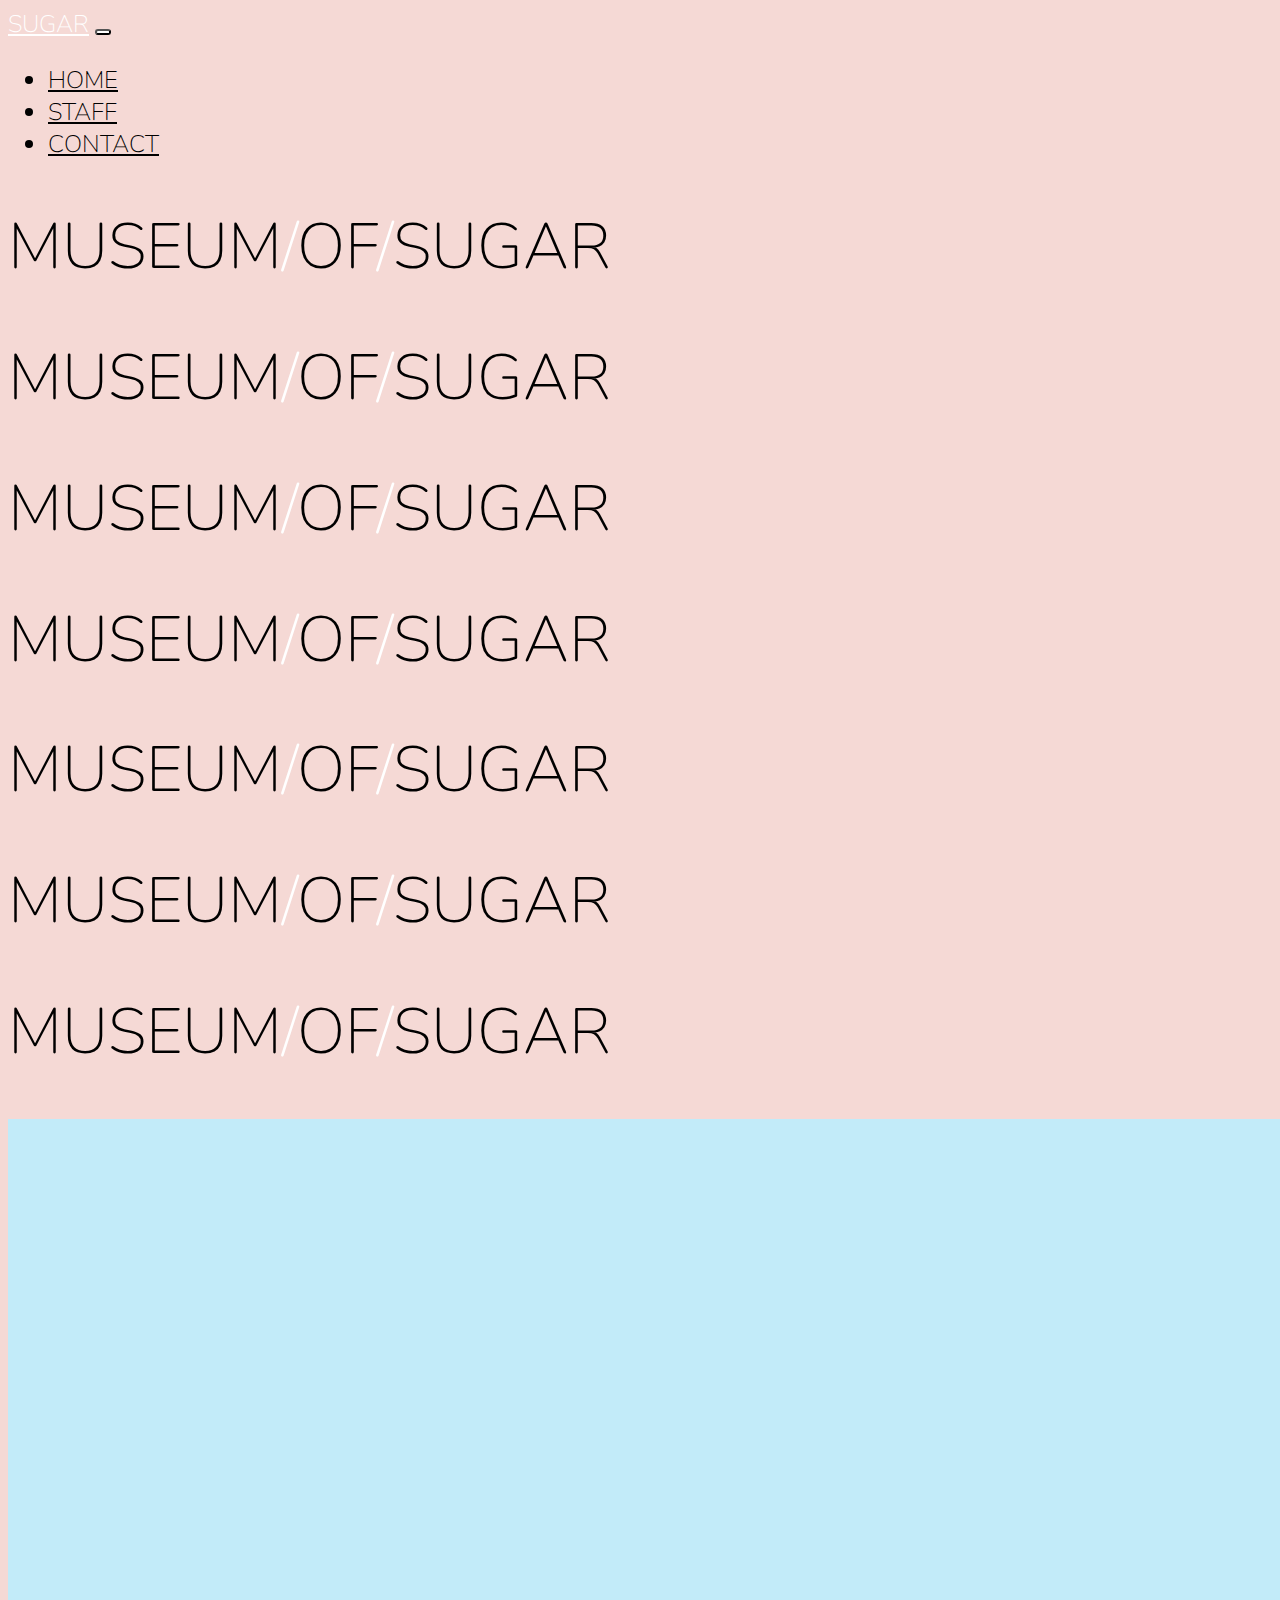
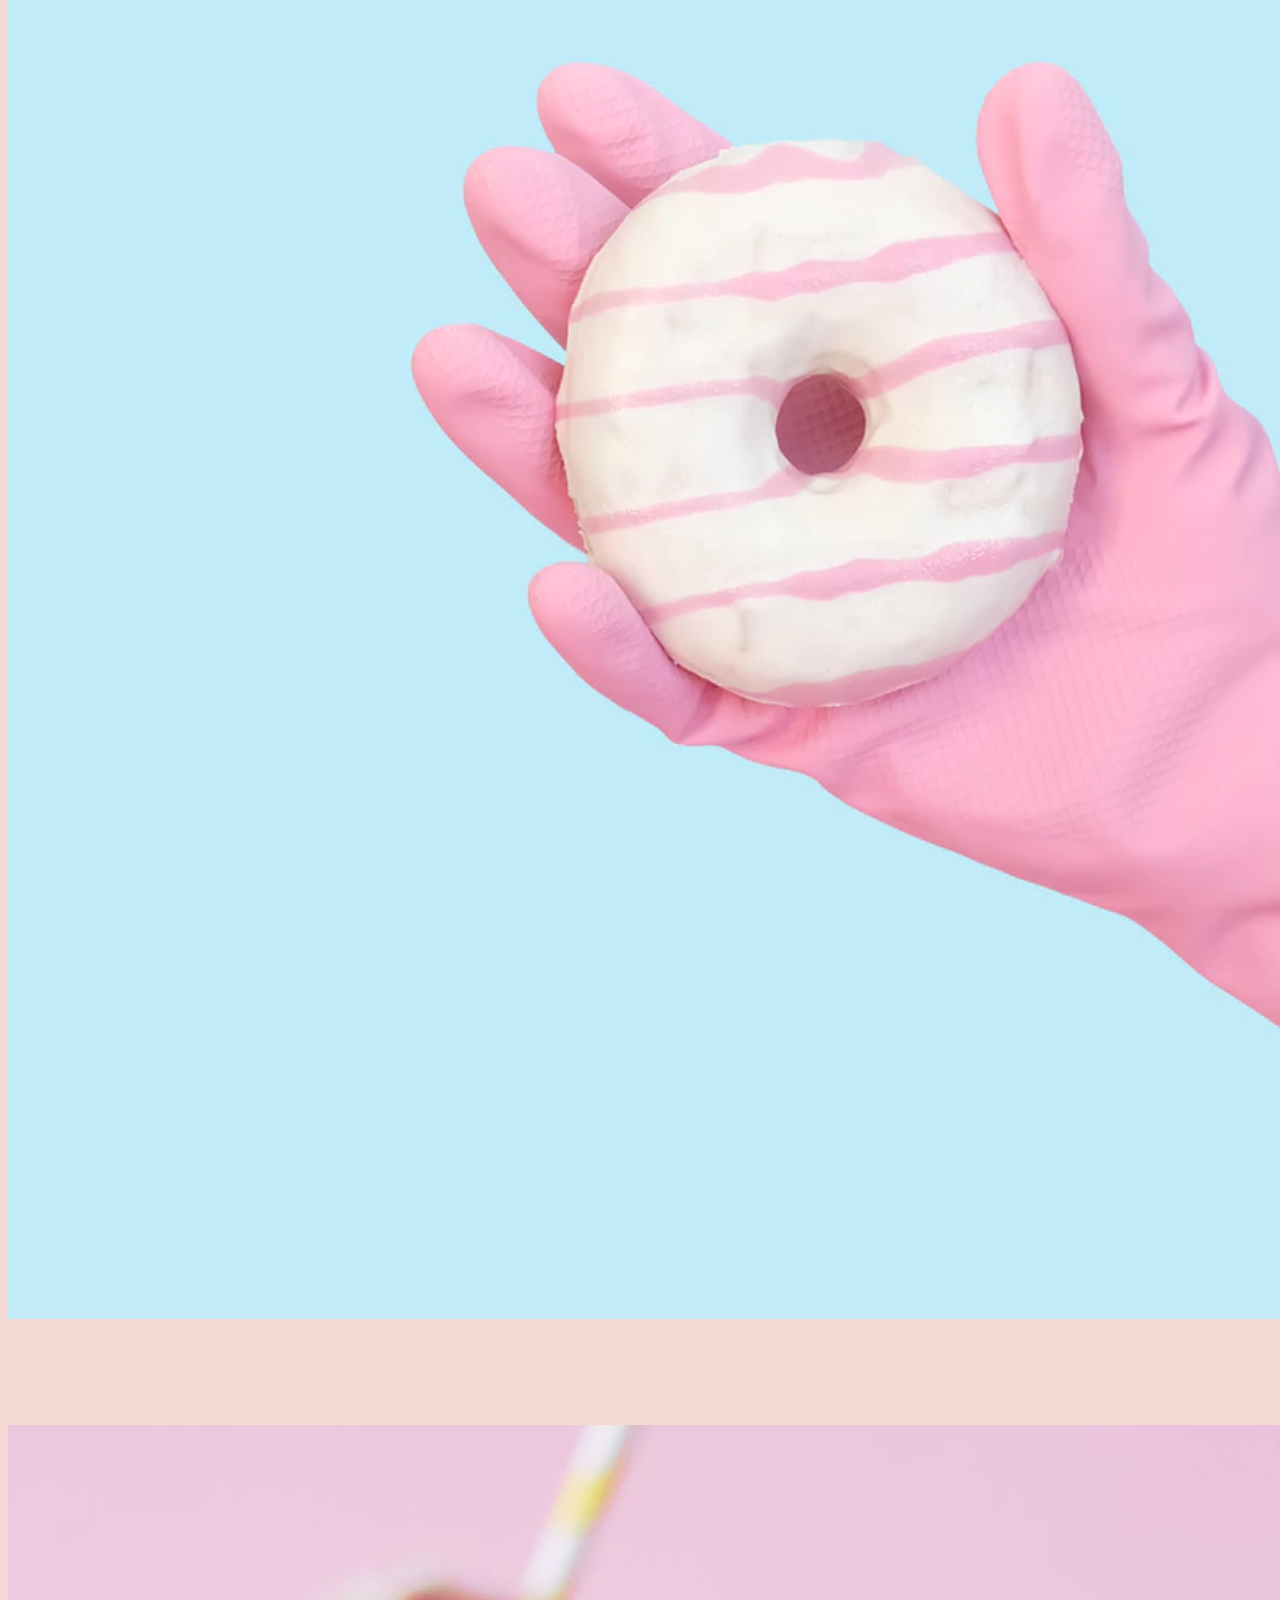
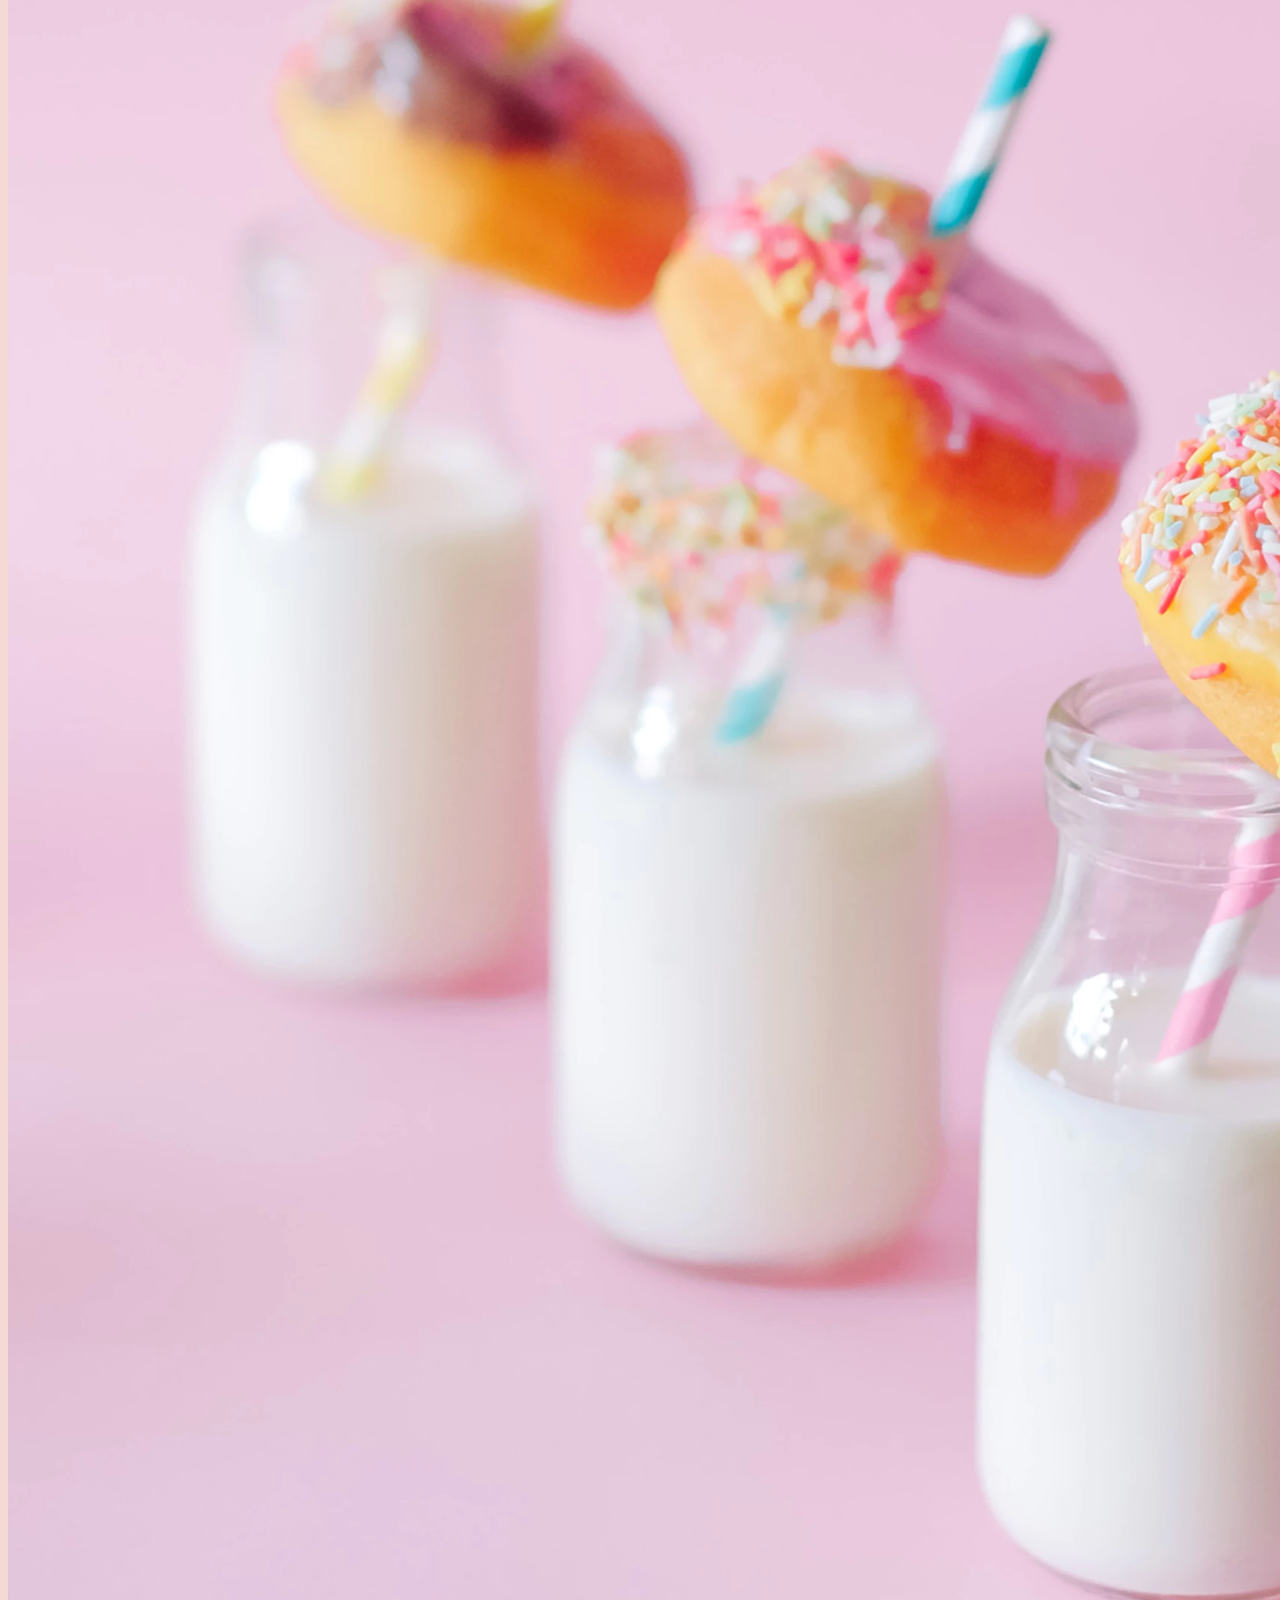
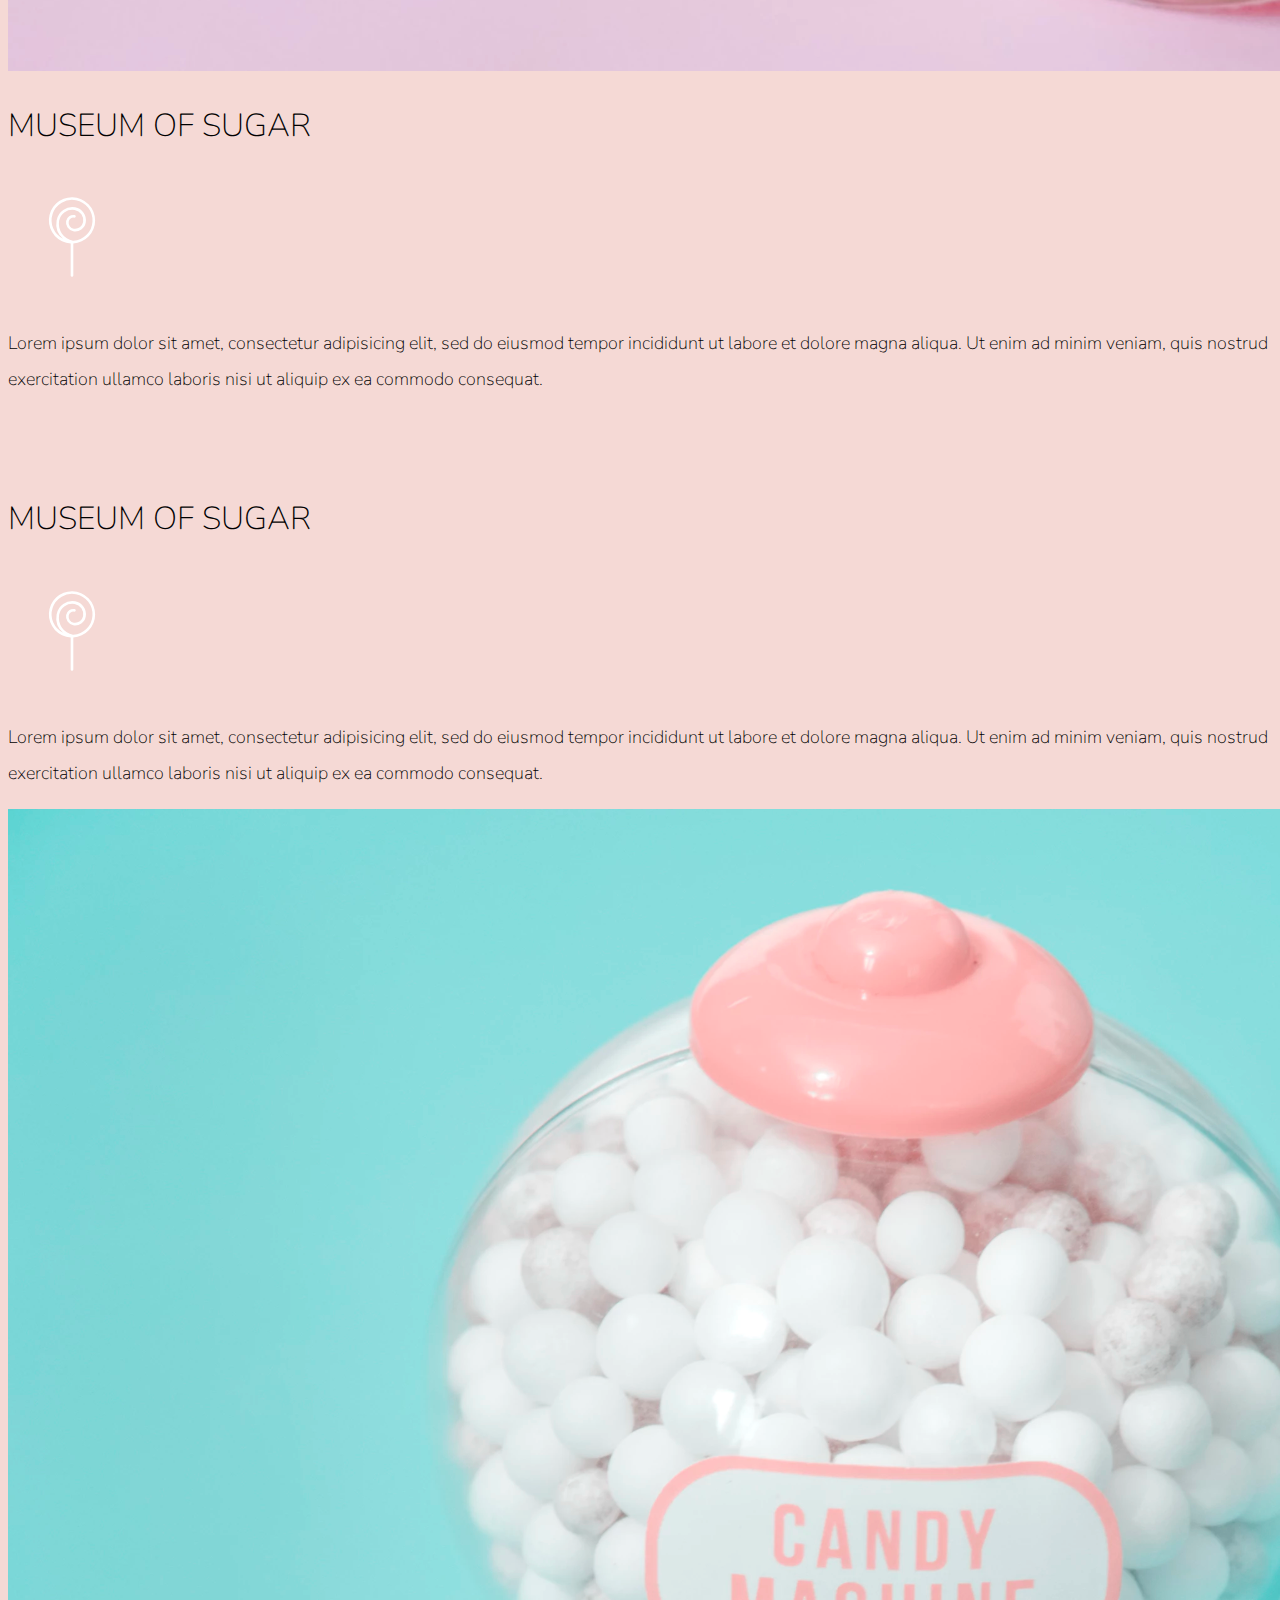
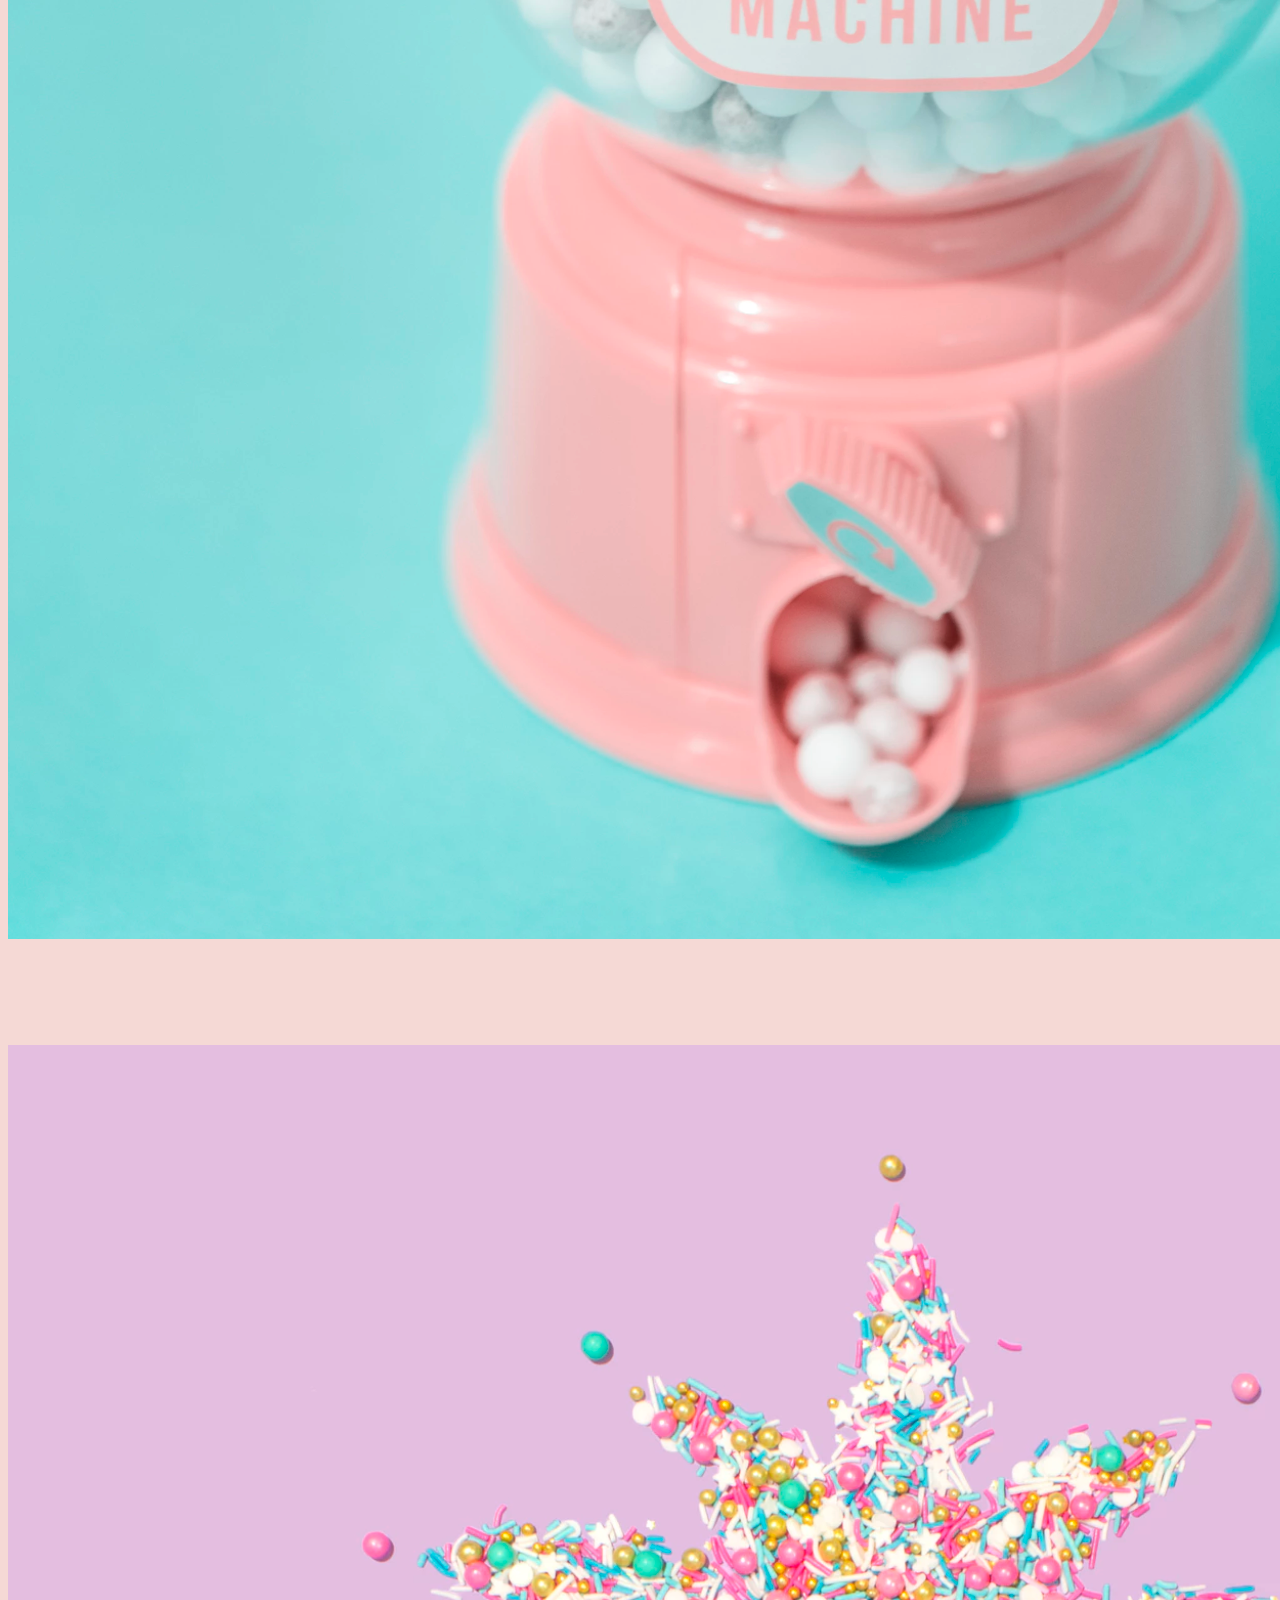
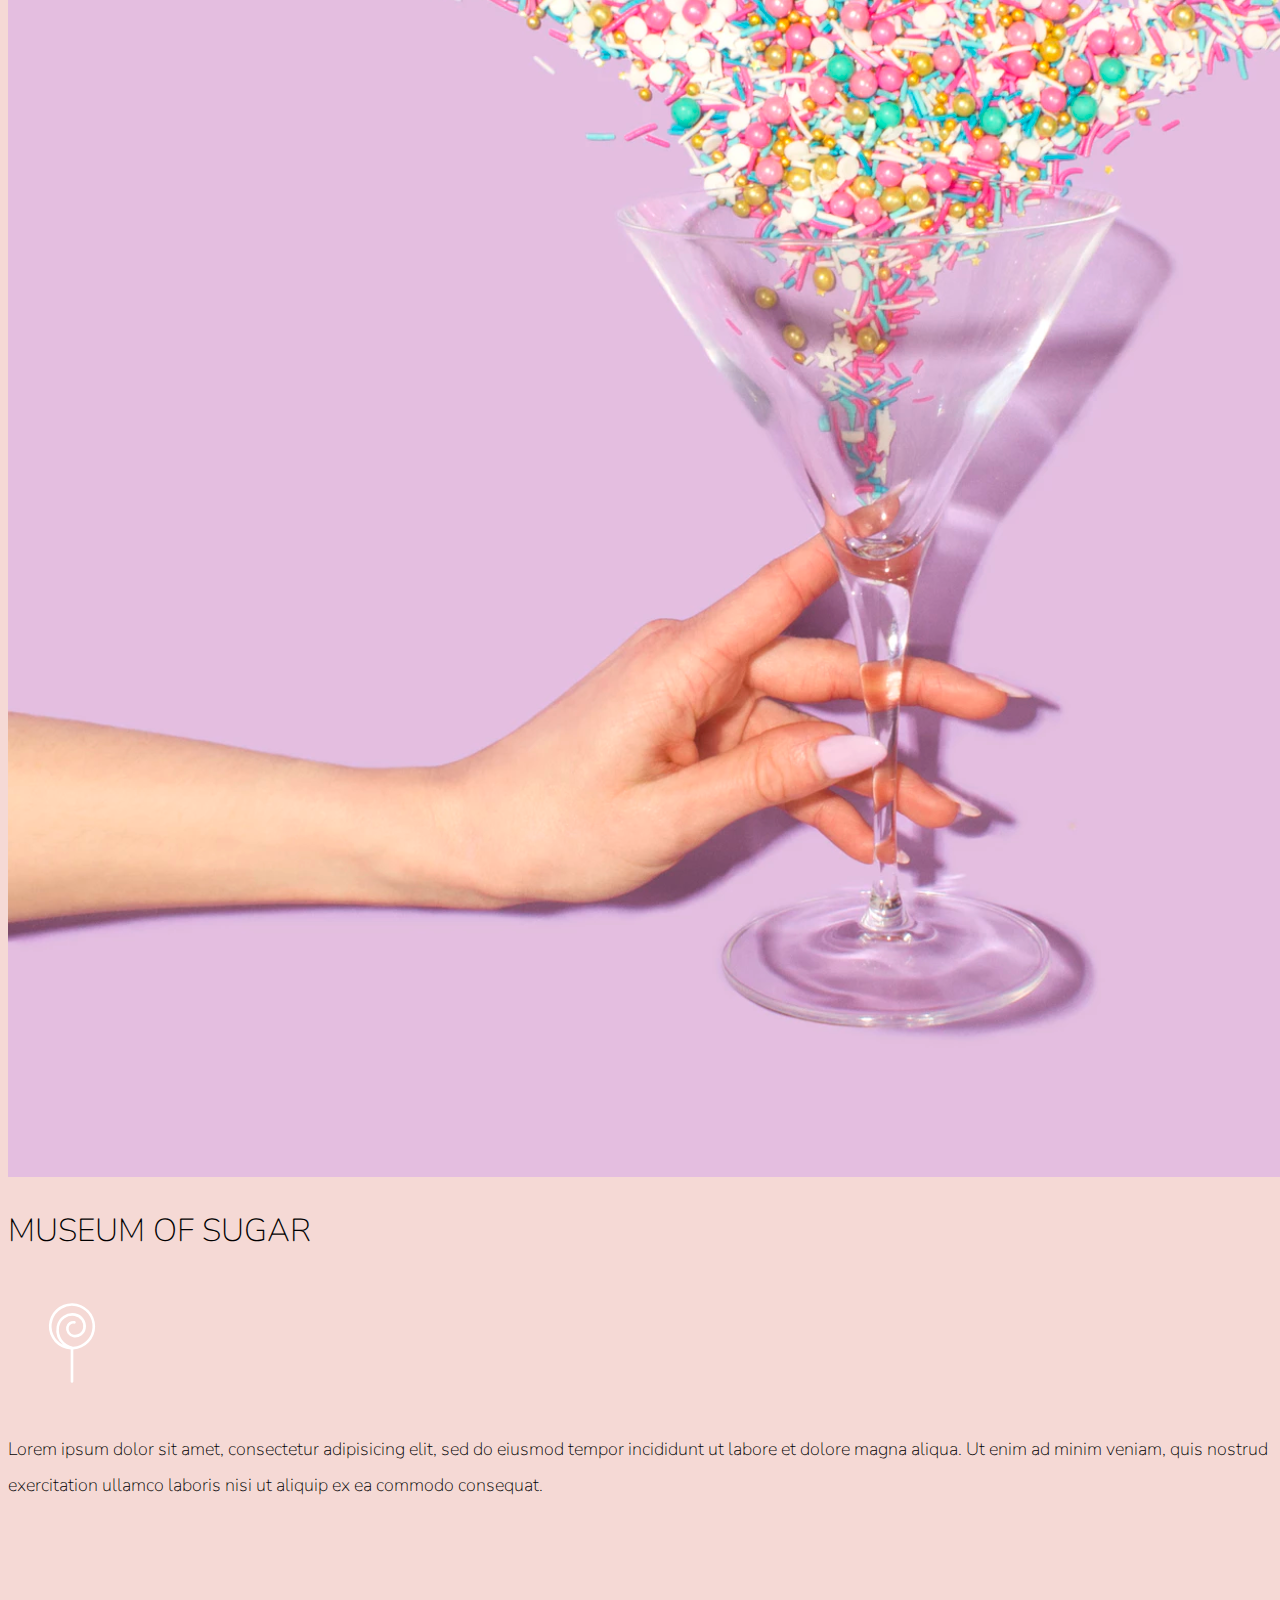
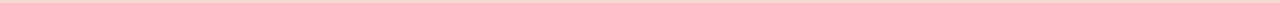
<file: index.html>
<!-- Farris Kabalaoui -->
  <!-- Project 3 -->
  <!-- Dr.Roberson -->

<!doctype html>
<html lang="en">
  <head>
    <!-- Required meta tags -->
    <meta charset="utf-8">
    <meta name="viewport" content="width=device-width, initial-scale=1, shrink-to-fit=no">
    
    <!-- Google Font -->
    <link href="https://fonts.googleapis.com/css?family=Nunito:200,300,400,700" rel="stylesheet">

    <!-- Bootstrap CSS -->
    <link rel="stylesheet" href="https://stackpath.bootstrapcdn.com/bootstrap/4.1.3/css/bootstrap.min.css" integrity="sha384-MCw98/SFnGE8fJT3GXwEOngsV7Zt27NXFoaoApmYm81iuXoPkFOJwJ8ERdknLPMO" crossorigin="anonymous">
    
    <!-- Custom CSS -->
    <link rel="stylesheet" href="app.css">

    <title>Museum of Sugar</title>
  </head>
  
  <body>

    <nav id="mainNavbar" class="navbar navbar-dark navbar-expand-md pt-0 pb-0 fixed-top">
      <a href="#" class="navbar-brand">SUGAR</a>
      <button class="navbar-toggler" style="background-color: white; border-radius: 10px;"  data-toggle="collapse" data-target="#navlinks" aria-label="Toggle navigation">
        <span  style="background-color: lightgrey; border-radius: 10px;" class="navbar-toggler-icon "></span>
      </button>
      <div class="collapse navbar-collapse" id="navlinks">
        <ul class="navbar-nav">
          <li class="nav-item">
            <a href="index.html" class="nav-link">
            HOME  
            </a>
          </li>
          <li class="nav-item">
            <a href="staff.html" class="nav-link">
            STAFF 
            </a>
          </li>
          <li class="nav-item">
            <a href="contact.html" class="nav-link">
            CONTACT
            </a>
          </li>
        </ul>    
      </div>
    </nav>

    <section class="container-fluid px-0">
      <div class="row align-items-center">
        <div class="col-lg-6">
          <div id="headingGroup" class="text-white text-center d-none d-lg-block mt-5">
            <h1 class="">MUSEUM<span>/</span>OF<span>/</span>SUGAR</h1>
            <h1 class="">MUSEUM<span>/</span>OF<span>/</span>SUGAR</h1>
            <h1 class="">MUSEUM<span>/</span>OF<span>/</span>SUGAR</h1>
            <h1 class="">MUSEUM<span>/</span>OF<span>/</span>SUGAR</h1>
            <h1 class="">MUSEUM<span>/</span>OF<span>/</span>SUGAR</h1>
            <h1 class="">MUSEUM<span>/</span>OF<span>/</span>SUGAR</h1>
            <h1 class="">MUSEUM<span>/</span>OF<span>/</span>SUGAR</h1>
          </div>
        </div>
        <div class="col-lg-6">
          <img class="img-fluid" src="images/hand2.png" alt="">
        </div>
      </div>
    </section>

    <section class="container-fluid px-0">
      <div class="row align-items-center content">
        <div class="col-md-6 order-2 order-md-1">
          <img class="img-fluid" src="images/milk.png" alt="">
        </div>
        <div class="col-md-6 text-center order-1 order-md-2">
          <div class="row justify-content-center">
            <div class="col-10 col-lg-8 blurb mb-5 mb-md-0">
              <h2>MUSEUM OF SUGAR</h2>
              <img src="images/lolli_icon.png" alt="" class="d-none d-lg-inline">
              <p class="lead">Lorem ipsum dolor sit amet, consectetur adipisicing elit, sed do eiusmod
              tempor incididunt ut labore et dolore magna aliqua. Ut enim ad minim veniam,
              quis nostrud exercitation ullamco laboris nisi ut aliquip ex ea commodo
              consequat.</p>
            </div>
          </div>
        </div>
      </div>
      <!-- end of row one 50% of page -->
      <!-- 10 columns for medium, 8 for large -->
             <!-- blurb element for styling  -->
            <!-- margin bottom 5   -->
            <!--display none on larger screen   -->
      <div class="row align-items-center content">
        <div class="col-md-6 text-center">
          <div class="row justify-content-center">
            
            <div class="col-10 col-lg-8 blurb mb-5 mb-md-0">
              <h2>MUSEUM OF SUGAR</h2>
              <img src="images/lolli_icon.png" alt="" class="d-none d-lg-inline">
              <p class="lead">Lorem ipsum dolor sit amet, consectetur adipisicing elit, sed do eiusmod
              tempor incididunt ut labore et dolore magna aliqua. Ut enim ad minim veniam,
              quis nostrud exercitation ullamco laboris nisi ut aliquip ex ea commodo
              consequat.</p>
            </div>
          </div>
        </div>
        <div class="col-md-6">
          <img class="img-fluid" src="images/gumball.png" alt="">
        </div>
      </div>
      <div class="row align-items-center content">
        <div class="col-md-6 order-2 order-md-1">
          <img class="img-fluid" src="images/sprinkles.png" alt="">
        </div>
        <div class="col-md-6 text-center order-1 order-md-2">
          <div class="row justify-content-center">
            <div class="col-10 col-lg-8 blurb mb-5 mb-md-0">
              <h2>MUSEUM OF SUGAR</h2>
              <img src="images/lolli_icon.png" alt="" class="d-none d-lg-inline">
              <p class="lead">Lorem ipsum dolor sit amet, consectetur adipisicing elit, sed do eiusmod
              tempor incididunt ut labore et dolore magna aliqua. Ut enim ad minim veniam,
              quis nostrud exercitation ullamco laboris nisi ut aliquip ex ea commodo
              consequat.</p>
            </div>
          </div>
        </div>
      </div>
    </section>
     <!-- Optional JavaScript -->
    <!-- jQuery first, then Popper.js, then Bootstrap JS -->
    <!-- when navbar is scrolled, JS allows you to  -->
     <!-- this piece of code is from stack overflow, my initial code is commented under it
     it does not function as well -->


    <script src="https://code.jquery.com/jquery-3.3.1.slim.min.js" integrity="sha384-q8i/X+965DzO0rT7abK41JStQIAqVgRVzpbzo5smXKp4YfRvH+8abtTE1Pi6jizo" crossorigin="anonymous"></script>
    <script src="https://cdnjs.cloudflare.com/ajax/libs/popper.js/1.14.3/umd/popper.min.js" integrity="sha384-ZMP7rVo3mIykV+2+9J3UJ46jBk0WLaUAdn689aCwoqbBJiSnjAK/l8WvCWPIPm49" crossorigin="anonymous"></script>
    <script src="https://stackpath.bootstrapcdn.com/bootstrap/4.1.3/js/bootstrap.min.js" integrity="sha384-ChfqqxuZUCnJSK3+MXmPNIyE6ZbWh2IMqE241rYiqJxyMiZ6OW/JmZQ5stwEULTy" crossorigin="anonymous"></script>
    <script>
      $(function() {
        $(document).scroll(function() {
          var $nav = $("#mainNavbar");
          $nav.toggleClass("scrolled", $(this).scrollTop() > $nav.height());
        })
      })
  
var menuList= document.getElementById("menuList");
           
menuList.style.maxHeight ="0px";

function togglemenu(){
    if(menuList.style.maxHeight == "0px")
        {
        menuList.style.maxHeight="130px";
        }
    else
        {
        menuList.style.maxHeight="0px";
        }
}
</script>

   
  </body>
</html>
</file>
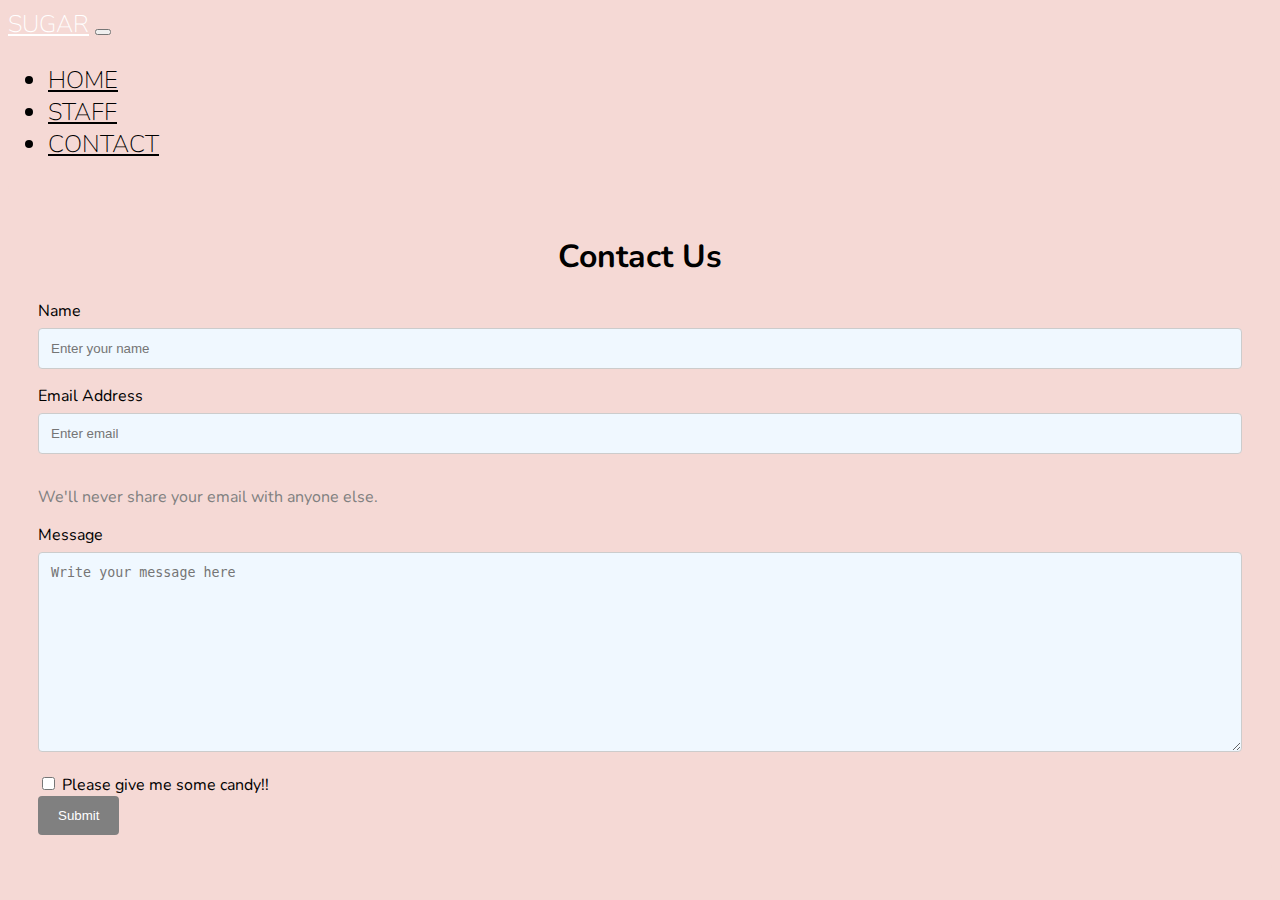
<file: contact.html>
<!-- Farris Kabalaoui -->
  <!-- Project 3 -->
  <!-- Dr.Roberson -->

  <!doctype html>
  <html lang="en">
    <head>
      <!-- Required meta tags -->
    <meta charset="utf-8">
    <meta name="viewport" content="width=device-width, initial-scale=1, shrink-to-fit=no">
    
    <!-- Google Font -->
    <link href="https://fonts.googleapis.com/css?family=Nunito:200,300,400,700" rel="stylesheet">

    <!-- Bootstrap CSS -->
    <link href="https://cdn.jsdelivr.net/npm/bootstrap@5.1.3/dist/css/bootstrap.min.css" rel="stylesheet" integrity="sha384-1BmE4kWBq78iYhFldvKuhfTAU6auU8tT94WrHftjDbrCEXSU1oBoqyl2QvZ6jIW3" crossorigin="anonymous">
    
    <!-- Custom CSS -->
    <link rel="stylesheet" href="app.css">
  
      <title>Museum of Sugar</title>
    </head>
    
    <body>
      <script src="https://cdn.jsdelivr.net/npm/bootstrap@5.1.3/dist/js/bootstrap.bundle.min.js" integrity="sha384-ka7Sk0Gln4gmtz2MlQnikT1wXgYsOg+OMhuP+IlRH9sENBO0LRn5q+8nbTov4+1p" crossorigin="anonymous"></script>
  
      <nav  id="mainNavbar" class="navbar navbar-dark navbar-expand-md pt-0 pb-0 fixed-top">
        <a href="#" class="navbar-brand">SUGAR</a>
        <button class="navbar-toggler" data-toggle="collapse" data-target="#navlinks" aria-label="Toggle navigation">
          <span class="navbar-toggler-icon"></span>
        </button>
        <div class="collapse navbar-collapse" id="navlinks">
          <ul class="navbar-nav">
            <li class="nav-item">
              <a href="index.html" class="nav-link">
              HOME  
              </a>
            </li>
            <li class="nav-item">
              <a href="staff.html" class="nav-link">
              STAFF 
              </a>
            </li>
            <li class="nav-item">
              <a href="contact.html" class="nav-link">
              CONTACT
              </a>
            </li>
          </ul>    
        </div>
      </nav>
        
            
    </section>
    
  
      <section  style="margin-bottom: 20px;" class="container-fluid px-20">
      <link href="https://fonts.googleapis.com/icon?family=Material+Icons" rel="stylesheet">

      <div class="container">
        <h1  style="text-align: center;" class="">Contact Us</h1>
        <form style="margin-bottom: 5px" action="action_page.php" method="POST">
          <label for="fname">Name</label>
          <input type="text" id="name" name="fullname" placeholder="Enter your name" required>
          <br>
          <label for="fname">Email Address</label>
          <input type="text" id="email" name="email" placeholder="Enter email"required>
          <p style="color: gray;">We'll never share your email with anyone else.</p>

        <label for="message">Message</label>
          <textarea id="subject" name="subject" placeholder="Write your message here" style="height:200px"></textarea>
          <input type="checkbox" id="terms" name="terms" value="terms"required>
          <label for="terms"> Please give me some candy!! </label><br>
          <input type="submit" value="Submit">
          
     
      
        </form>
      </div>

</section>
  

<script src="https://code.jquery.com/jquery-3.3.1.slim.min.js" integrity="sha384-q8i/X+965DzO0rT7abK41JStQIAqVgRVzpbzo5smXKp4YfRvH+8abtTE1Pi6jizo" crossorigin="anonymous"></script>
<script src="https://cdnjs.cloudflare.com/ajax/libs/popper.js/1.14.3/umd/popper.min.js" integrity="sha384-ZMP7rVo3mIykV+2+9J3UJ46jBk0WLaUAdn689aCwoqbBJiSnjAK/l8WvCWPIPm49" crossorigin="anonymous"></script>
<script src="https://stackpath.bootstrapcdn.com/bootstrap/4.1.3/js/bootstrap.min.js" integrity="sha384-ChfqqxuZUCnJSK3+MXmPNIyE6ZbWh2IMqE241rYiqJxyMiZ6OW/JmZQ5stwEULTy" crossorigin="anonymous"></script>
<script>
  $(function() {
    $(document).scroll(function() {
      var $nav = $("#mainNavbar");
      $nav.toggleClass("scrolled", $(this).scrollTop() > $nav.height());
    })
  })

var menuList= document.getElementById("menuList");
       
menuList.style.maxHeight ="0px";

function togglemenu(){
if(menuList.style.maxHeight == "0px")
    {
    menuList.style.maxHeight="130px";
    }
else
    {
    menuList.style.maxHeight="0px";
    }
}
</script>

<style>
.container{
  background-color: #f5d9d5;
}
input{
  background-color: aliceblue;
}
textarea{
  background-color: aliceblue;
}
</style>
    </body>
  </html>
</file>
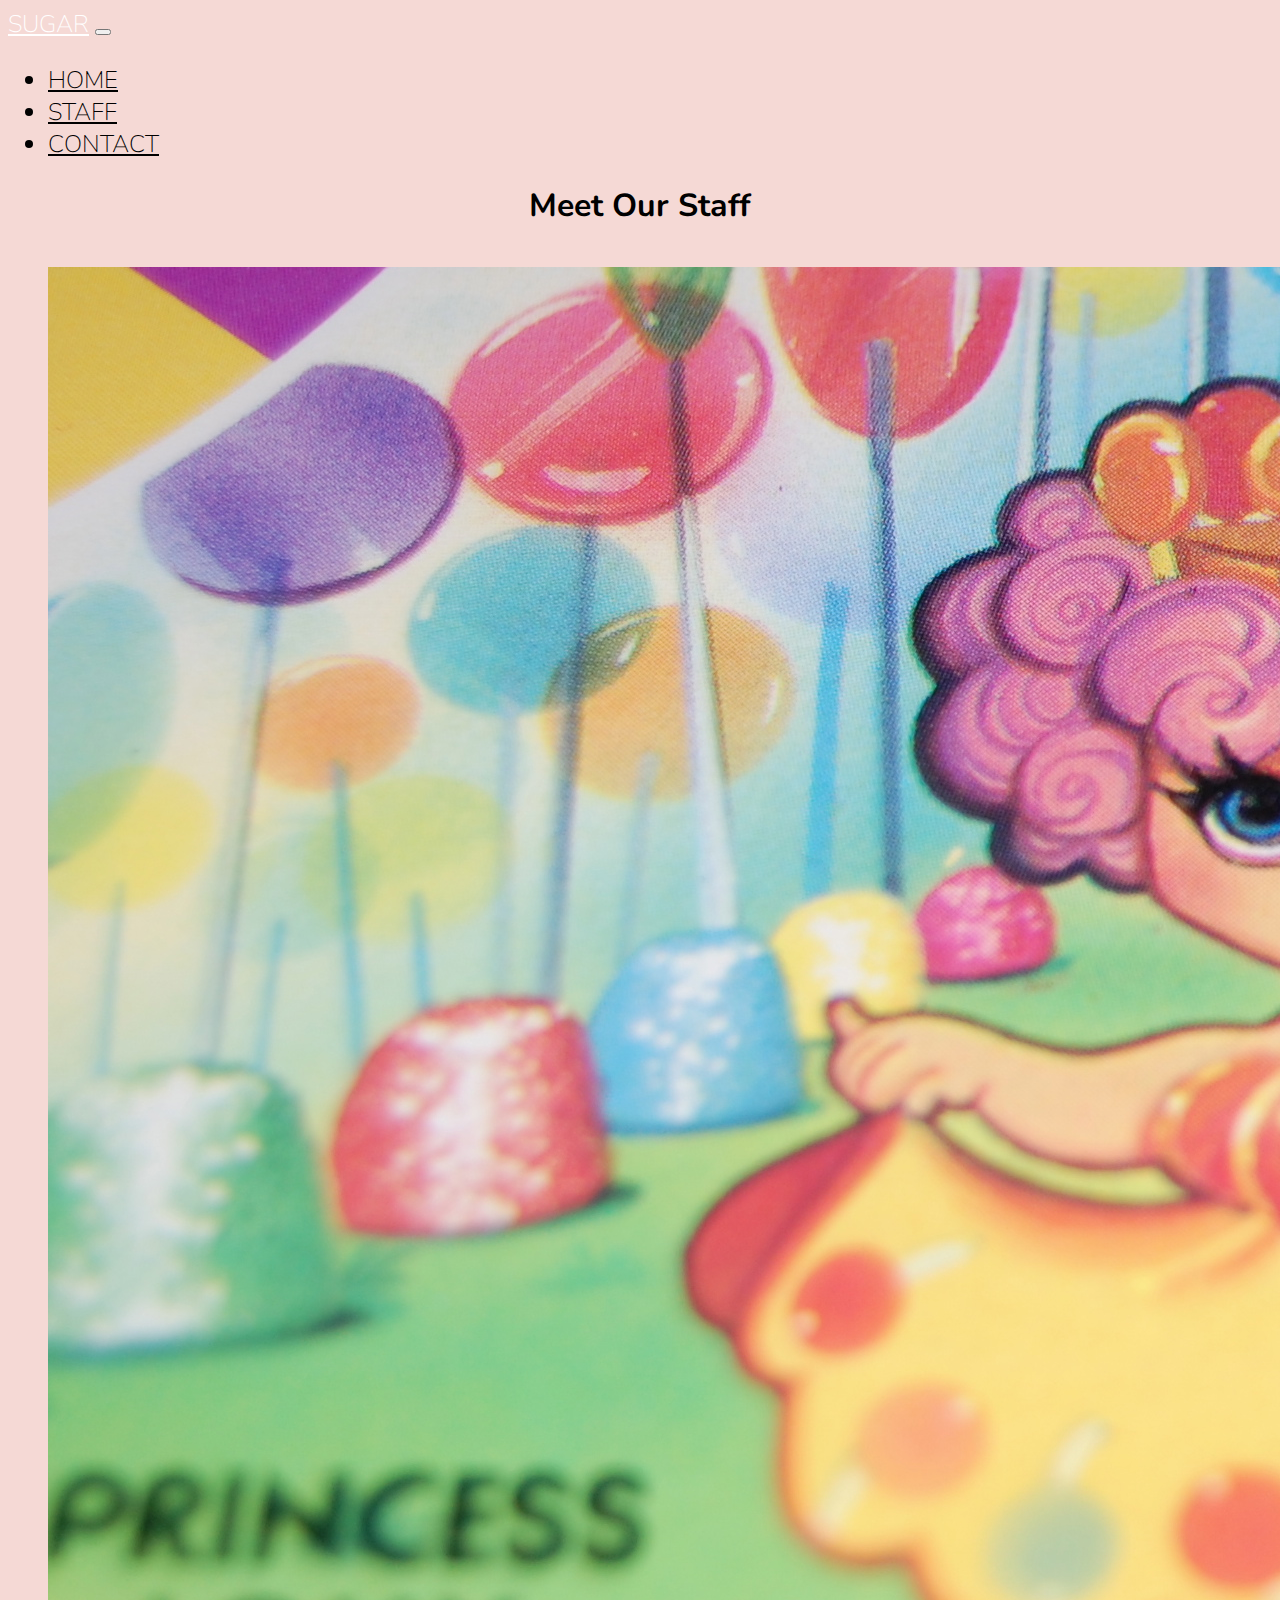
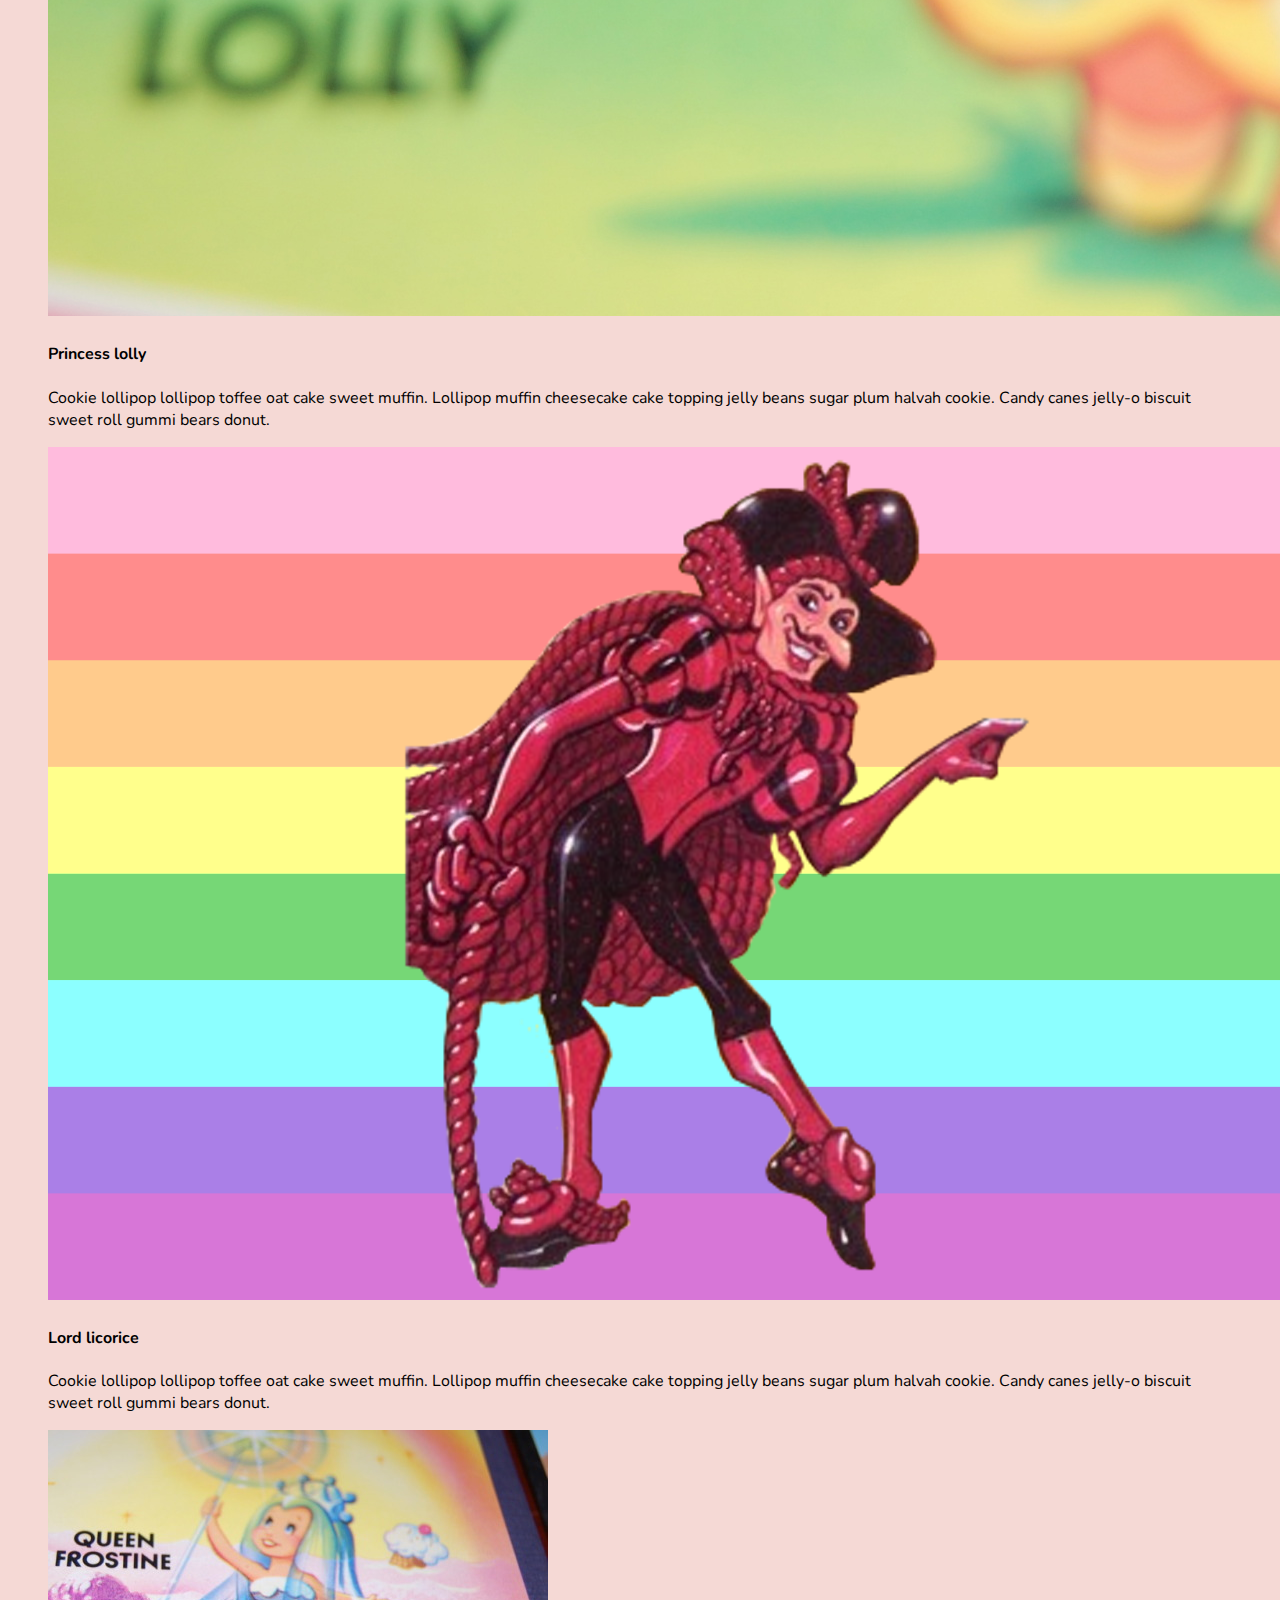
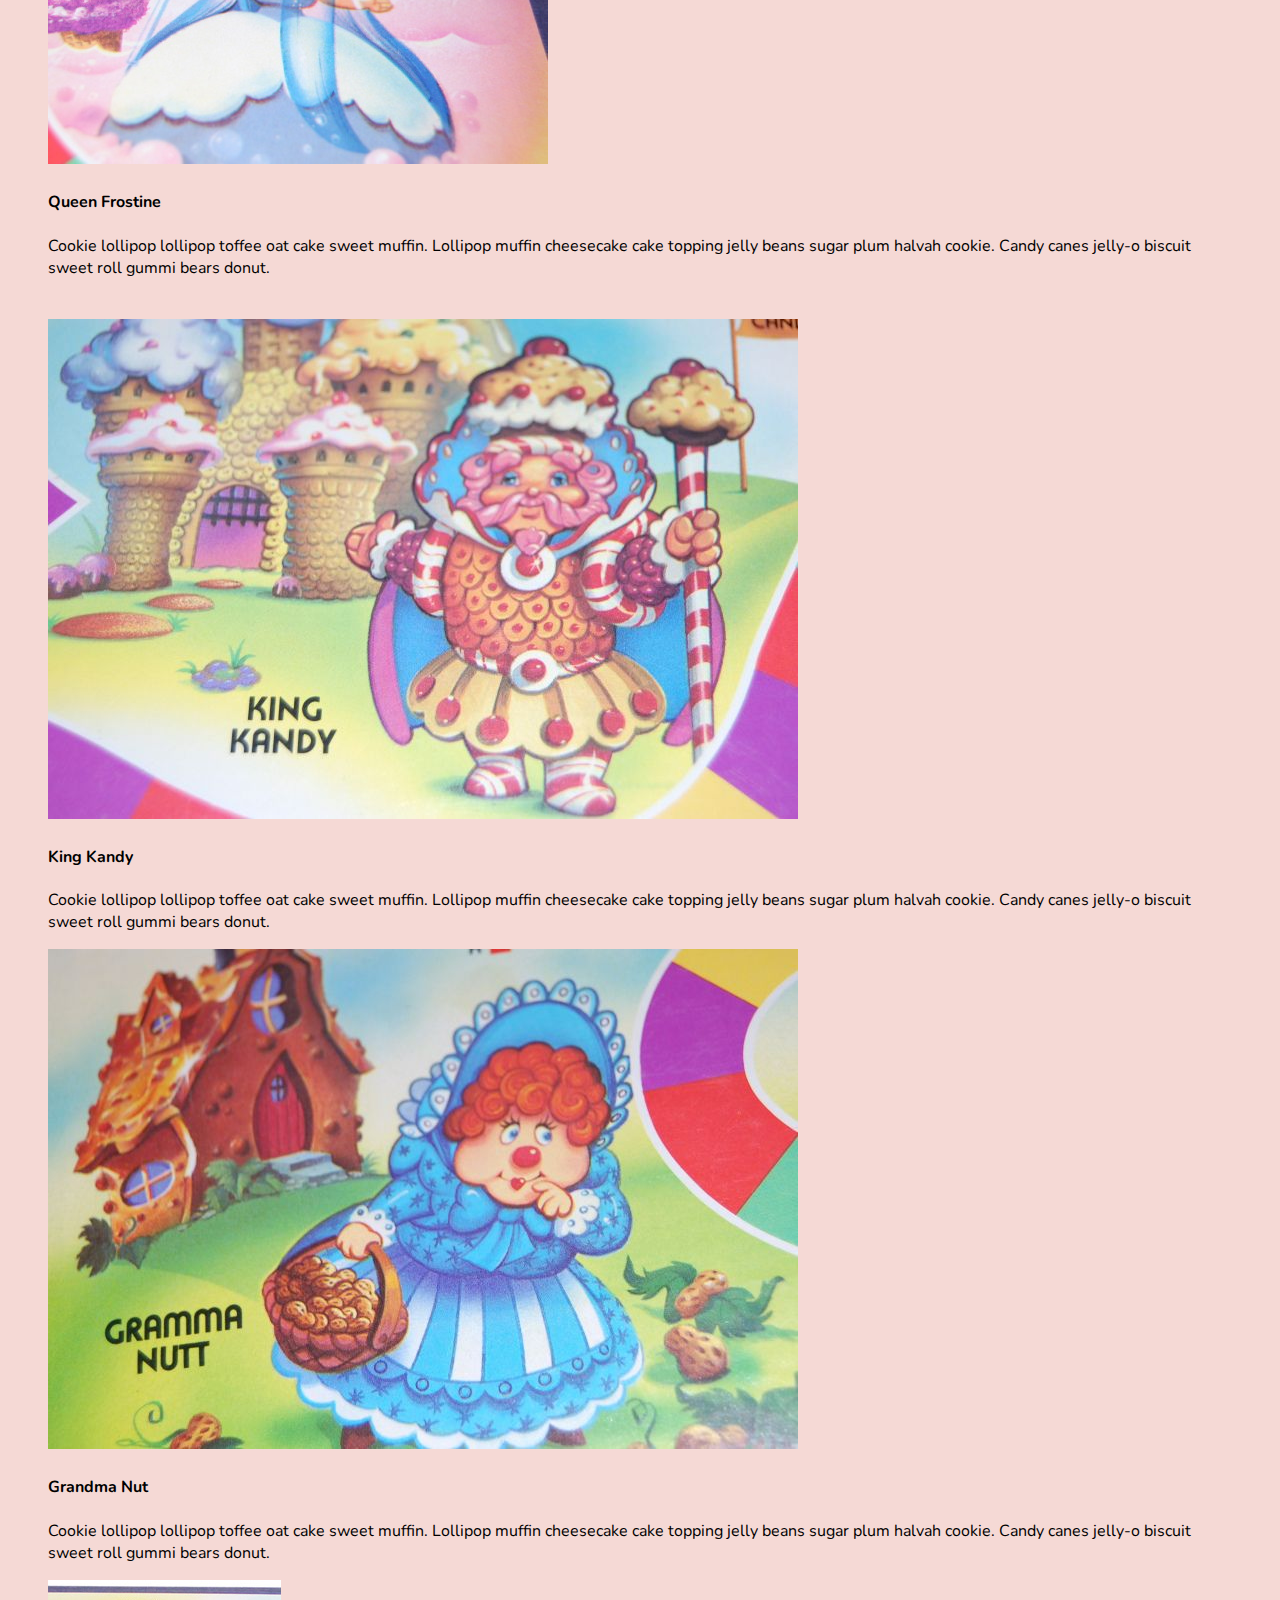
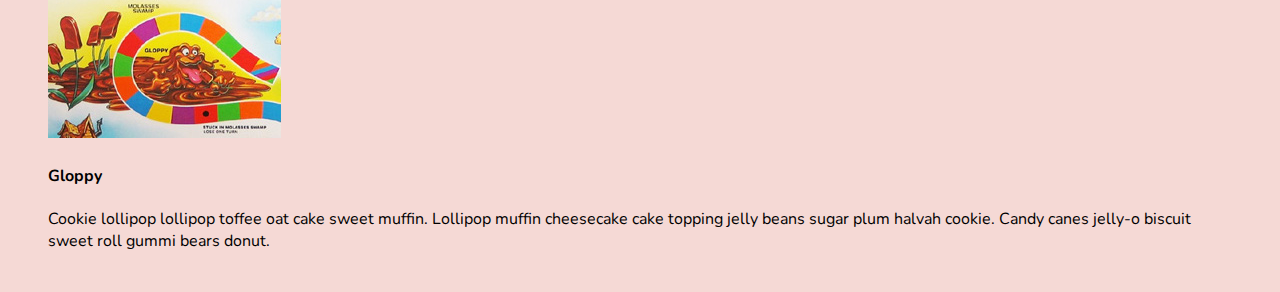
<file: staff.html>
<!-- Farris Kabalaoui -->
  <!-- Project 3 -->
  <!-- Dr.Roberson -->

  <!doctype html>
  <html lang="en">
    <head>
      <!-- Required meta tags -->
    <meta charset="utf-8">
    <meta name="viewport" content="width=device-width, initial-scale=1, shrink-to-fit=no">
    
    <!-- Google Font -->
    <link href="https://fonts.googleapis.com/css?family=Nunito:200,300,400,700" rel="stylesheet">

    <!-- Bootstrap CSS -->
    <link href="https://cdn.jsdelivr.net/npm/bootstrap@5.1.3/dist/css/bootstrap.min.css" rel="stylesheet" integrity="sha384-1BmE4kWBq78iYhFldvKuhfTAU6auU8tT94WrHftjDbrCEXSU1oBoqyl2QvZ6jIW3" crossorigin="anonymous">
    
    <!-- Custom CSS -->
    <link rel="stylesheet" href="app.css">
  
      <title>Museum of Sugar</title>
    </head>
    
    <body>
      <script src="https://cdn.jsdelivr.net/npm/bootstrap@5.1.3/dist/js/bootstrap.bundle.min.js" integrity="sha384-ka7Sk0Gln4gmtz2MlQnikT1wXgYsOg+OMhuP+IlRH9sENBO0LRn5q+8nbTov4+1p" crossorigin="anonymous"></script>
      <nav id="mainNavbar" class="navbar navbar-dark navbar-expand-md pt-0 pb-0 fixed-top">
        <a href="#" class="navbar-brand">SUGAR</a>
        <button class="navbar-toggler" data-toggle="collapse" data-target="#navlinks" aria-label="Toggle navigation">
          <span class="navbar-toggler-icon"></span>
        </button>
        <div class="collapse navbar-collapse" id="navlinks">
          <ul class="navbar-nav">
            <li class="nav-item">
              <a href="index.html" class="nav-link">
              HOME  
              </a>
            </li>
            <li class="nav-item">
              <a href="staff.html" class="nav-link">
              STAFF 
              </a>
            </li>
            <li class="nav-item">
              <a href="contact.html" class="nav-link">
              CONTACT
              </a>
            </li>
          </ul>    
        </div>
      </nav>
  
            <!-- <div id="headingGroup" class="text-white text-center d-none d-lg-block mt-5"> -->
            <div>
              <h1 style="text-align: center;" class="">Meet Our Staff</h1>
              
            </div>
          
  
<!--using bootstrap cards from video-->
<section class = container-fluid>
    <div class = "row " style =" margin: 40px;">
        <!--princess_lolly-->
       <div class = "col-md-4">
          <div class = "card border-0 align-items-center justify-content-center" style="margin-top:15px;">
           <img src = "images/princess_lolly.jpg" class = "card-img-top">
              <div class = "card-body py-4">
               <h4 class = " text-start card-title">Princess lolly</h4>
               <p class = " lead card-text"> Cookie lollipop lollipop toffee oat cake sweet muffin. Lollipop muffin cheesecake cake topping jelly beans sugar plum halvah cookie. Candy canes jelly-o biscuit sweet roll gummi bears donut. </p>
              </div>
         </div>
        </div>
    <!--lord_licorice-->
    <div class = "col-md-4">
          <div class = "card border-0 align-items-center justify-content-center "style="margin-top:15px;">
           <img src = "images/lord_licorice.png" class = "card-img-top">
              <div class = "card-body py-4">
               <h4 class = " text-start card-title">Lord licorice</h4>
               <p class = " lead card-text"> Cookie lollipop lollipop toffee oat cake sweet muffin. Lollipop muffin cheesecake cake topping jelly beans sugar plum halvah cookie. Candy canes jelly-o biscuit sweet roll gummi bears donut. </p>
              </div>
         </div>
    </div>
   <!--queen_frostine-->
   <div class = "col-md-4">
          <div class = "card border-0 align-items-center justify-content-center "style="margin-top:15px;">
           <img src = "images/queen_frostine.jpg" class = "card-img-top">
              <div class = "card-body py-4">
               <h4 class = " text-start card-title">Queen Frostine</h4>
               <p class = " lead card-text"> Cookie lollipop lollipop toffee oat cake sweet muffin. Lollipop muffin cheesecake cake topping jelly beans sugar plum halvah cookie. Candy canes jelly-o biscuit sweet roll gummi bears donut. </p>
              </div>
         </div>
        </div>
   </div>
   <!--second row-->
    <div class = "row " style =" margin: 40px;">
       <div class = "col-md-4">
           <!--king_kandy-->
          <div class = "card border-0 align-items-center justify-content-center"style="margin-top:15px;">
           <img src = "images/king_kandy.jpg" class = "card-img-top">
              <div class = "card-body py-4">
               <h4 class = " text-start card-title">King Kandy</h4>
               <p class = " lead card-text"> Cookie lollipop lollipop toffee oat cake sweet muffin. Lollipop muffin cheesecake cake topping jelly beans sugar plum halvah cookie. Candy canes jelly-o biscuit sweet roll gummi bears donut. </p>
              </div>
         </div>
        </div>
    <!--grandma_nutt-->
    <div class = "col-md-4">
          <div class = "card border-0 align-items-center justify-content-center"style="margin-top:15px;">
           <img src = "images/grandma_nutt.jpg" class = "card-img-top">
              <div class = "card-body py-4">
               <h4 class = " text-start card-title">Grandma Nut</h4>
               <p class = " lead card-text"> Cookie lollipop lollipop toffee oat cake sweet muffin. Lollipop muffin cheesecake cake topping jelly beans sugar plum halvah cookie. Candy canes jelly-o biscuit sweet roll gummi bears donut. </p>
              </div>
         </div>
    </div>
   <!--gloppy-->
   <div class = "col-md-4">
          <div class = "card border-0 align-items-center justify-content-center"style="margin-top:15px;">
           <img src = "images/gloppy.jpg" class = "card-img-top">
              <div class = "card-body py-4">
               <h4 class = " text-start card-title">Gloppy</h4>
               <p class = " lead card-text"> Cookie lollipop lollipop toffee oat cake sweet muffin. Lollipop muffin cheesecake cake topping jelly beans sugar plum halvah cookie. Candy canes jelly-o biscuit sweet roll gummi bears donut.</p>
              </div>
         </div>
        </div>
   </div>
</section>
  
<script src="https://code.jquery.com/jquery-3.3.1.slim.min.js" integrity="sha384-q8i/X+965DzO0rT7abK41JStQIAqVgRVzpbzo5smXKp4YfRvH+8abtTE1Pi6jizo" crossorigin="anonymous"></script>
<script src="https://cdnjs.cloudflare.com/ajax/libs/popper.js/1.14.3/umd/popper.min.js" integrity="sha384-ZMP7rVo3mIykV+2+9J3UJ46jBk0WLaUAdn689aCwoqbBJiSnjAK/l8WvCWPIPm49" crossorigin="anonymous"></script>
<script src="https://stackpath.bootstrapcdn.com/bootstrap/4.1.3/js/bootstrap.min.js" integrity="sha384-ChfqqxuZUCnJSK3+MXmPNIyE6ZbWh2IMqE241rYiqJxyMiZ6OW/JmZQ5stwEULTy" crossorigin="anonymous"></script>
<script>
  $(function() {
    $(document).scroll(function() {
      var $nav = $("#mainNavbar");
      $nav.toggleClass("scrolled", $(this).scrollTop() > $nav.height());
    })
  })

var menuList= document.getElementById("menuList");
       
menuList.style.maxHeight ="0px";

function togglemenu(){
if(menuList.style.maxHeight == "0px")
    {
    menuList.style.maxHeight="130px";
    }
else
    {
    menuList.style.maxHeight="0px";
    }
}
</script>

    </body>
  </html>
</file>
<file: app.css>
body {
	background: #f5d9d5;
	font-family: "Nunito", sans-serif;
  
  }
  
  .blurb h2 {
	color: black;
	font-weight: 100;
	font-size: 2rem;
  }
  
  .blurb p {
	color: black;
	font-weight: 100;
	font-size: 1.125rem;
	line-height: 2;
  
  }
  
  .content {
	margin-top: 100px;
	margin-bottom: 100px;
  }
  #mainNavbar {
	font-size: 1.5rem;
	font-weight: 100;
  }
  
  #mainNavbar .nav-link {
	color: black;
  }
  
  #mainNavbar .nav-link:hover {
	color: white;
  }
  
  #mainNavbar .navbar-brand {
	color: white;
	font-size: 1.5rem;
  }
  
  #headingGroup span {
	color: white;
  } 
  
  #headingGroup h1 {
	font-weight: 100;
	font-size: 4rem;
	color: black;
  } 
  
  input[type=text], select, textarea {
	width: 100%; /* Full width */
	padding: 12px; /* Some padding */  
	border: 1px solid #ccc; /* Gray border */
	border-radius: 4px; /* Rounded borders */
	box-sizing: border-box; /* Make sure that padding and width stays in place */
	margin-top: 6px; /* Add a top margin */
	margin-bottom: 16px; /* Bottom margin */
	resize: vertical /* Allow the user to vertically resize the textarea (not horizontally) */
  }
  
  /* Style the submit button with a specific background color etc */
  input[type=submit] {
	background-color: gray;
	color: white;
	padding: 12px 20px;
	border: none;
	border-radius: 4px;
	cursor: pointer;
  }
  
  /* When moving the mouse over the submit button, add a darker green color */
  input[type=submit]:hover {
	background-color: #45a049;
  }
  
  /* Add a background color and some padding around the form */
  .container {
	border-radius: 5px;
	background-color: #f2f2f2;
	padding: 30px;
	
	
  }
  table, th, td {
	border: 1px solid black;
  }
  table {
	width: 80%;
  }
  /* table {
	border-collapse: collapse;
  } */
  #image1{
	width:  100%;
	height: 100%;
  
  
  }
  .navbar-toggler-icon{
	border-color: black;
  }
 
  
  
  
  
  @media (max-width: 1200px) {
	#headingGroup h1 {
	font-weight: 100;
	font-size: 3rem;
	color: black;
	} 
	.navbar-toggler-icon{
		border-color: black;
	}
	
  }
</file>
